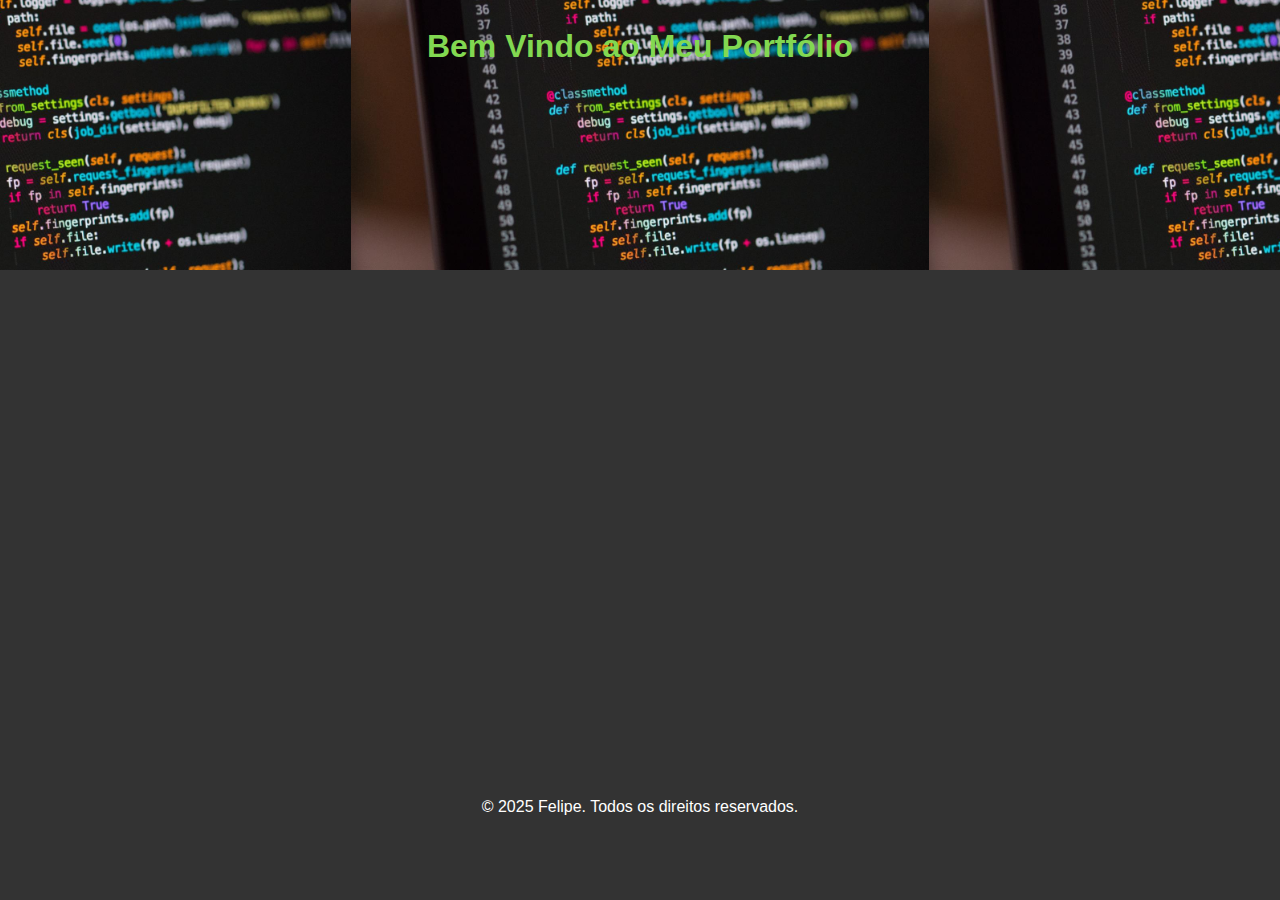
<file: index.html>
<!DOCTYPE html>
<html lang="pt-BR">
<head>
    <meta charset="UTF-8">
    <meta name="viewport" content="width=device-width, initial-scale=1.0">
    <title>Portfólio Felipe Netuno</title>
    <link rel="icon" href="./src/images/logo.svg">
    <link rel="stylesheet" href="styles.css">
</head>
<body>
    <header class="fade-in">
        <!-- <img src="./src/images/LOGO-CÓDIGO.jpg" alt="Descrição da Imagem" class="header-image"> -->
        <h1>Bem Vindo ao Meu Portfólio</h1>
    </header>
    
    <nav class="fade-in">
        <ul>
            <li><a href="#sobre">Sobre Mim</a></li>
            <li><a href="projetos.html">Projetos</a></li>
            <li><a href="#contato">Contato</a></li>
            <li><a href="./Curriculo - felipe.pdf" download class="btn">Baixar Currículo</a></li>
        </ul>
    </nav>

    <div class="flex-container">
        <section id="sobre" class="flex-section fade-in">
            <div class="sobre-texto">
                <h2>Sobre Mim</h2>
                <p>Olá, sou um desenvolvedor full-stack e bacharel em Direito em busca de oportunidades para aplicar meus conhecimentos. Tenho experiência na construção de interfaces simples e eficazes utilizando frameworks como React. Estou sempre em busca de aprender novas tecnologias e aprimorar minhas habilidades.</p>
            </div>
        </section>

        <section id="contato" class="flex-section fade-in">
            <div class="contato-info">
                <h2>Contato</h2>
                <p>Você pode me encontrar em:</p>
                <ul>
                    <li><a href="https://www.linkedin.com/in/felipe-manoel-netuno" class="btn">LinkedIn</a></li>
                    <li><a href="mailto:felipe.netuno.dev@gmail.com" class="btn">E-mail</a></li>
                    <li><a href="https://github.com/manoelnetuno" class="btn">GitHub</a></li> 
                </ul>
            </div>
        </section>
    </div>

    <footer>
        <p>&copy; 2025 Felipe. Todos os direitos reservados.</p>
    </footer>
</body>
</html>
</file>
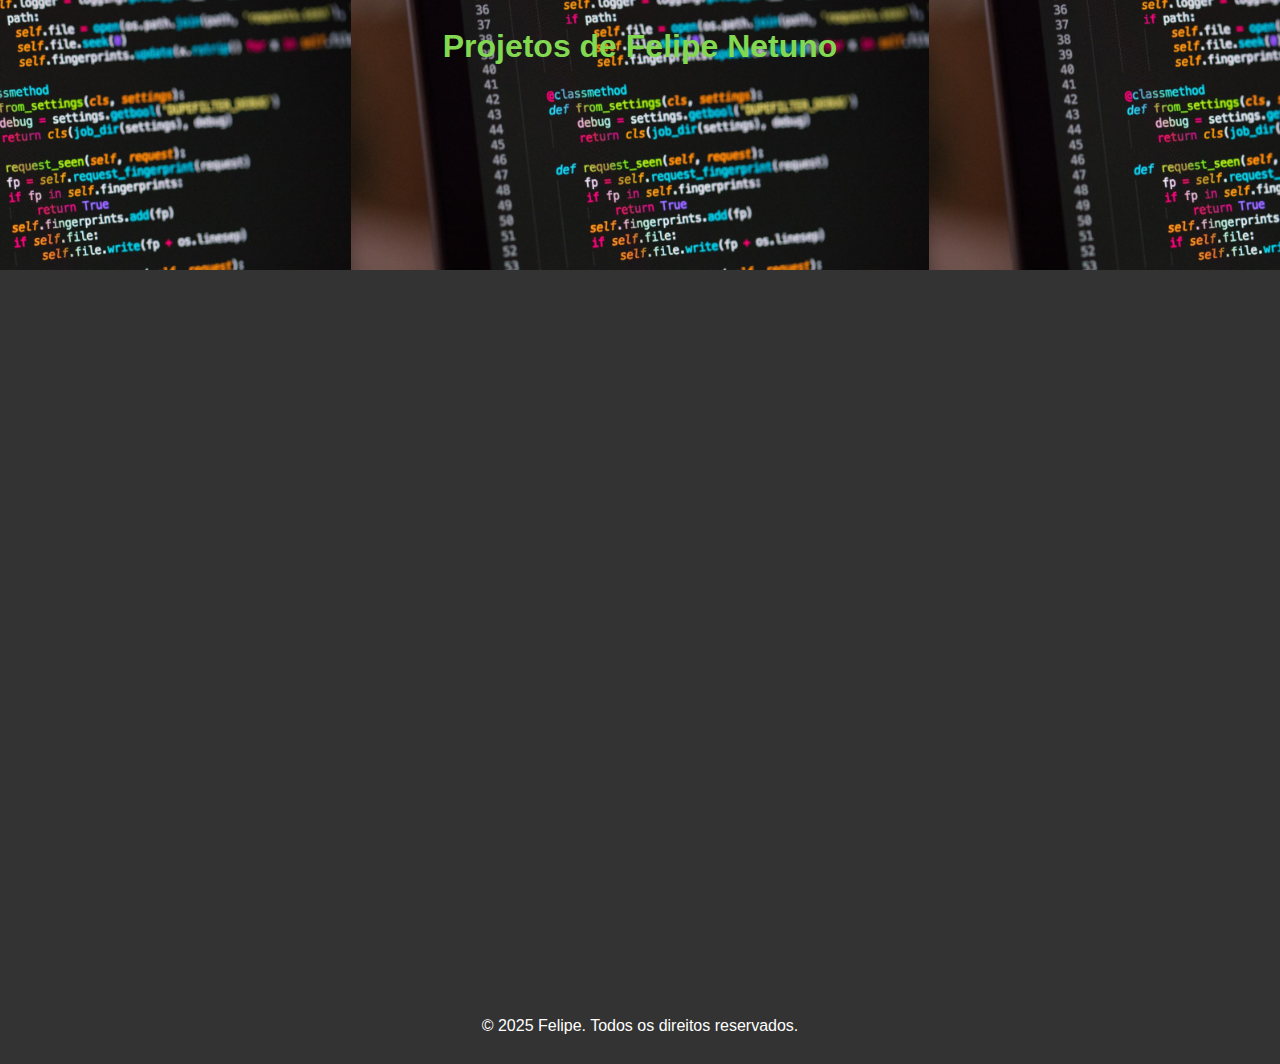
<file: projetos.html>
<!DOCTYPE html>
<html lang="pt-BR">
<head>
    <meta charset="UTF-8">
    <meta name="viewport" content="width=device-width, initial-scale=1.0">
    <title>Projetos - Portfólio Felipe Netuno</title>
    <link rel="icon" href="./src/images/logo.svg">
    <link rel="stylesheet" href="styles.css">
</head>
<body>
    <header>
        <h1>Projetos de Felipe Netuno</h1>
    </header>
    
    <nav>
        <ul>
            <li><a href="index.html">Sobre Mim</a></li> <!-- Link para a página principal -->
            <li><a href="projetos.html">Projetos</a></li>
            <li><a href="index.html">Contato</a></li>
        </ul>
    </nav>

    <section id="projetos" class="flex-section fade-in">
        <div class="projetos-container">
            <div class="projeto">
                <h4>Password Manager</h4>
                <p>Nesse projeto, foi desenvolvido uma aplicação em React para gerenciar senhas. Onde foi implementado um formulário para cadastrar as informações de acesso de serviços que o cliente usa na internet.</p>
                <a href="https://github.com/manoelnetuno/Password_Manager" class="btn">Ver Código</a>
                <a href="https://password-manager-ten-omega.vercel.app/" class="btn">Deploy</a>
            </div>
            <div class="projeto">
                <h4>Wallet</h4>
                <p>Nesse projeto, foi desenvolvido uma aplicação que simula uma carteira com sistema de conversão de moedas.</p>
                <a href="https://github.com/manoelnetuno/TrybeWallet" class="btn">Ver Código</a>
                <a href="https://wallet-project-url.com" class="btn">Deploy</a> <!-- Substitua pelo link de deploy correto -->
            </div>
        </div>

        <div class="projetos-container">
            <div class="projeto">
                <h4>Trybers_n_Dragons</h4>
                <p>Para este projeto, eu tive que aplicar os princípios da arquitetura SOLID e os princípios de POO em uma estrutura de jogos de interpretação de papéis, mais conhecidos como jogos RPG.</p>
                <a href="https://github.com/manoelnetuno/Trybers_n_Dragons" class="btn">Ver Código</a>
                <a href="https://trybers-n-dragons-url.com" class="btn">Deploy</a> <!-- Substitua pelo link de deploy correto -->
            </div>
            <div class="projeto">
                <h4>Trybe Futebol Clube!</h4>
                <p>O TFC é um site informativo sobre partidas e classificações de futebol! ⚽️</p>
                <a href="https://github.com/manoelnetuno/Trybe_Futebol_Clube" class="btn">Ver Código</a>
                <a href="https://trybe-futebol-clube-url.com" class="btn">Deploy</a> <!-- Substitua pelo link de deploy correto -->
            </div>
        </div>
    </section>

    <footer>
        <p>&copy; 2025 Felipe. Todos os direitos reservados.</p>
    </footer>
</body>
</html>
</file>
<file: styles.css>
body {
    font-family: Arial, sans-serif;
    line-height: 1.6;
    margin: 0;
    padding: 0;
    background-color: #333;
}

header {
    background-image: url('./src/images/LOGO-CÓDIGO.jpg'); /* Substitua pelo caminho da sua imagem */
    background-size:contain; /* Ajusta o tamanho da imagem para cobrir o cabeçalho */
    background-position: center; /* Centraliza a imagem */
    color: #82d851; /* Cor do texto */
    padding: 20px 0; /* Espaçamento interno */
    text-align: center; /* Centraliza o texto */
    height: 250px; /* Define a altura do cabeçalho */
    opacity: 1; /* Inicialmente invisível */
    transform: translateY(-20px); /* Move para cima */
    animation: fadeInUp 1s forwards; /* Animação de deslizamento */
}


nav {
    text-align: center; /* Centraliza a navegação */
    margin: 20px 0; /* Adiciona margem acima e abaixo da navegação */
    opacity: 0; /* Inicialmente invisível */
    transform: translateY(-20px); /* Move para cima */
    animation: fadeInUp 1s forwards 0.5s; /* Animação de deslizamento com atraso */
}

nav ul {
    list-style: none;
    padding: 0;
}

nav ul li {
    display: inline; /* Mantém os itens em linha */
    margin: 0 15px; /* Espaçamento entre os botões */
}

nav a {
    background: rgb(53, 112, 45); /* Cor de fundo do botão */
    color: #fff; /* Cor do texto */
    padding: 10px 15px; /* Espaçamento interno do botão */
    text-decoration: none; /* Remove o sublinhado */
    border-radius: 5px; /* Bordas arredondadas */
    transition: background 0.3s; /* Transição suave para a cor de fundo */
}

nav a:hover {
    background: #4ca34c; /* Cor de fundo ao passar o mouse */
}

.flex-container {
    display: flex; /* Ativa o Flexbox para o contêiner */
    justify-content: space-between; /* Espaçamento entre as seções */
    margin: 20px; /* Margem ao redor do contêiner */
    flex-wrap: wrap; /* Permite que os itens se movam para a próxima linha se não houver espaço */
}

.flex-section {
    display: flex; /* Ativa o Flexbox para as seções */
    flex: 1; /* Permite que as seções ocupem espaço flexível */
    margin: 10px; /* Margem entre as seções */
    padding: 20px; /* Padding interno */
    background: #fff; /* Cor de fundo das seções */
    border-radius: 5px; /* Bordas arredondadas */
    box-shadow: 0 2px 5px rgba(0, 0, 0, 0.1); /* Sombra para dar profundidade */
    opacity: 0; /* Inicialmente invisível */
    transform: translateY(-20px); /* Move para cima */
    animation: fadeInUp 1s forwards; /* Animação de deslizamento */
}

.sobre-texto, .contato-info {
    flex: 1; /* Permite que o texto ocupe espaço flexível */
    margin-right: 20px; /* Margem à direita para espaçamento */
}

footer {
    text-align: center;
    padding: 10px 0;
    background: #333;
    color: #fff;
}

.btn {
    display: inline-block; /* Para que o link se comporte como um botão */
    background: rgb(53, 112, 45); /* Cor de fundo do botão */
    color: #fff; /* Cor do texto */
    padding: 10px 15px; /* Espaçamento interno do botão */
    text-decoration: none; /* Remove o sublinhado */
    border-radius: 5px; /* Bordas arredondadas */
    margin-top: 10px; /* Margem acima do link */
    transition: background 0.3s; /* Transição suave para a cor de fundo */
}

.btn:hover {
    background: #4ca34c; /* Cor de fundo ao passar o mouse */
}
/* Animação */
@keyframes fadeInUp {
    from {
        opacity: 0;
        transform: translateY(-20px);
    }
    to {
        opacity: 1;
        transform: translateY(0);
    }
}
#projetos {
    margin: 20px; /* Margem ao redor da seção de projetos */
}

.projetos-container {
    display: flex; /* Usar flexbox para os projetos */
    justify-content: space-between; /* Espaçamento igual entre os projetos */
    flex-wrap: wrap; /* Permite que os projetos se movam para a próxima linha se não houver espaço */
}

.projeto {
    background: #f4f4f4; /* Cor de fundo dos projetos */
    border: 1px solid #ccc; /* Borda dos projetos */
    border-radius: 5px; /* Bordas arredondadas */
    padding: 15px; /* Espaçamento interno */
    width: calc(50% - 20px); /* Largura dos projetos para duas colunas, com margem */
    box-shadow: 0 2px 5px rgba(0, 0, 0, 0.1); /* Sombra para dar profundidade */
    margin: 10px 0; /* Margem entre os projetos */
    transition: transform 0.3s; /* Transição suave para o efeito de hover */
}

.projeto:hover {
    transform: scale(1.05); /* Aumenta o tamanho do projeto ao passar o mouse */
}

.projeto h4 {
    margin-top: 0; /* Remove a margem superior dos títulos */
}

.btn {
    display: inline-block; /* Para que o link se comporte como um botão */
    background: rgb(53, 112, 45); /* Cor de fundo do botão */
    color: #fff; /* Cor do texto */
    padding: 10px 15px; /* Espaçamento interno do botão */
    text-decoration: none; /* Remove o sublinhado */
    border-radius: 5px; /* Bordas arredondadas */
    margin-top: 10px; /* Margem acima do link */
    transition: background 0.3s; /* Transição suave para a cor de fundo */
}

.btn:hover {
    background: #4ca34c; /* Cor de fundo ao passar o mouse */
}
@media (max-width: 768px) {
    nav ul li {
        display: block; /* Muda para exibição em bloco em telas menores */
        margin: 10px 0; /* Margem vertical entre os itens do menu */
    }

    .flex-container {
        flex-direction: column; /* Muda a direção do flex para coluna em telas menores */
    }

    .projeto {
        width: 100%; /* Largura total em telas menores */
    }

    .sobre-texto, .contato-info {
        margin-right: 0; /* Remove a margem à direita em telas menores */
        margin-bottom: 20px; /* Adiciona margem inferior para espaçamento */
    }
}
</file>
